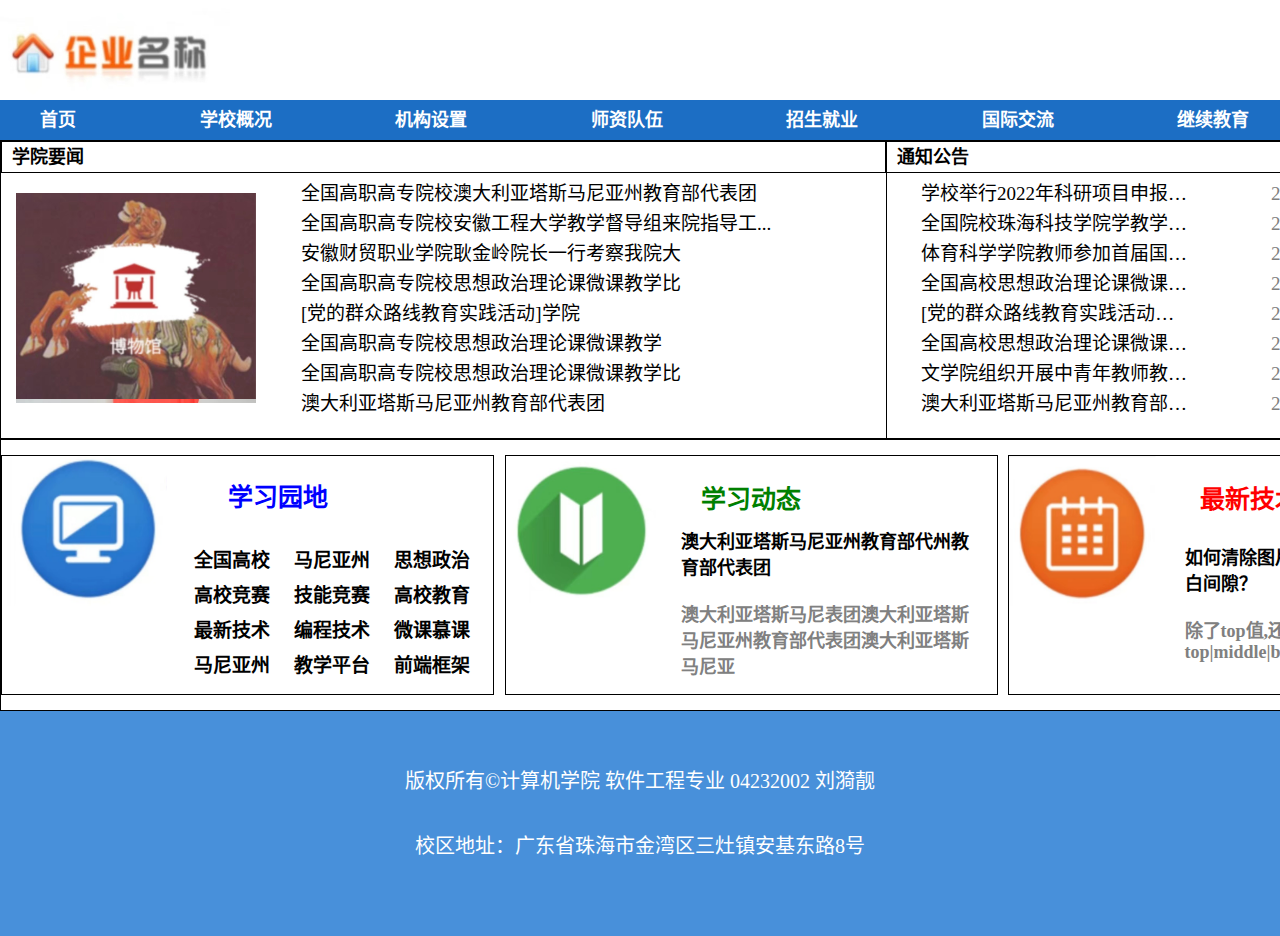
<file: www.html>
<!DOCTYPE html>
<html lang="zh-CN">

<head>
    <meta charset="UTF-8">
    <title>珠海科技学院</title>
    
    <link rel="stylesheet" href="css/home.css">
    <script src="js/jquery-3.6.4.js"></script>
    <script src="js/timeturn.js"></script>
</head>

<body>
    <!--页眉-->
    <header>
        <div id="logo">
            <!--logo图片-->
            <img src="img/logo.jpg" alt="Logo">
        </div>
    </header>

    <!--菜单导航栏-->
    <nav>
        <div id="menu">
            <ul>
                <li><a href="#" target="_blank">首页</a></li>
                <li><a href="#" target="_blank">学校概况</a></li>
                <li><a href="#" target="_blank">机构设置</a></li>
                <li><a href="#" target="_blank">师资队伍</a></li>
                <li><a href="#" target="_blank">招生就业</a></li>
                <li><a href="#" target="_blank">国际交流</a></li>
                <li><a href="#" target="_blank">继续教育</a></li>
                <li><a href="#" target="_blank">学子风采</a></li>
                <li><a href="#" target="_blank">用户注册</a></li>
            </ul>
        </div>
    </nav>

    <!--主体部分1-->
    <div id="container1">
        <!--左侧-->
        <div id="left-column">
            <section class="news">学院要闻</section>
            <!--轮播图-->
            <div id="slider">
            	<ul>
      				<li>
                		<img src="img/1.jpg" alt="Slide 1">
                	</li>
                	<li class="hide">
                		<img src="img/2.jpg" alt="Slide 2">
                	</li>
                	<li calss="hide">
                		<img src="img/3.jpg" alt="Slide 3">
                	</li>
                	<li class="hide">
                		<img src="img/4.jpg" alt="Slide 4">
                	</li>
                </ul>
            </div>
            
            <section class="text-right1">
                <ul class="news_list">
                	<br><br>
                	<li>
                		<div class="new_title"><a href="#">全国高职高专院校澳大利亚塔斯马尼亚州教育部代表团</a></div>
                	</li>
        			<li>
                		<div class="new_title"><a href="#">全国高职高专院校安徽工程大学教学督导组来院指导工...</a></div>
                	</li>
        			<li>
                		<div class="new_title"><a href="#">安徽财贸职业学院耿金岭院长一行考察我院大</a></div>
                	</li>
        			<li>
                		<div class="new_title"><a href="#">全国高职高专院校思想政治理论课微课教学比</a></div>
                	</li>
        			<li>
                		<div class="new_title"><a href="#">[党的群众路线教育实践活动]学院</a></div>
                	</li>
        			<li>
                		<div class="new_title"><a href="#">全国高职高专院校思想政治理论课微课教学</a></div>
                	</li>
        			<li>
                		<div class="new_title"><a href="#">全国高职高专院校思想政治理论课微课教学比</a></div>
                	</li>
        			<li>
                		<div class="new_title"><a href="#">澳大利亚塔斯马尼亚州教育部代表团</a></div>
               		</li>
            </section>
            
            <section class="text-right2">
            	<ul class="news_list">
                	<br><br>
                	<li>
                		<div class="news_date">2022-12-20</div>
                		<div class="new_title"><a href="#">学校举行2022年科研项目申报…</a></div>
                	</li>
        			<li>
                		<div class="news_date">2022-12-20</div>
                		<div class="new_title"><a href="#">全国院校珠海科技学院学教学…</a></div>
                	</li>
        			<li>
                		<div class="news_date">2022-12-20</div>
                		<div class="new_title"><a href="#">体育科学学院教师参加首届国…</a></div>
                	</li>
        			<li>
                		<div class="news_date">2022-12-20</div>
                		<div class="new_title"><a href="#">全国高校思想政治理论课微课…</a></div>
                	</li>
        			<li>
                		<div class="news_date">2022-12-20</div>
                		<div class="new_title"><a href="#">[党的群众路线教育实践活动…</a></div>
                	</li>
        			<li>
                		<div class="news_date">2022-12-20</div>
                		<div class="new_title"><a href="#">全国高校思想政治理论课微课…</a></div>
                	</li>
        			<li>
                		<div class="news_date">2022-12-20</div>
                		<div class="new_title"><a href="#">文学院组织开展中青年教师教…</a></div>
                	</li>
        			<li>
                		<div class="news_date">2022-12-20</div>
                		<div class="new_title"><a href="#">澳大利亚塔斯马尼亚州教育部…</a></div>
               		</li>
                	</ul>
            </section>
        </div>
        <!--中间竖线-->
        <div id="separator"></div>
        <!--右侧-->
        <div id="right-column">
            <section class="news">通知公告</section>
        </div>
    </div>

    <!-- 主体部分2 -->
	<div id="container2">
	<!--左侧部分-->
    <div id="lefto">
        <h6 class="n1">学习园地</h6>
        <div class="xxyd_list">
            <ul>
                <li><a href="#" target="_self">全国高校</a></li>
                <li><a href="#" target="_self">马尼亚州</a></li>
                <li><a href="#" target="_self">思想政治</a></li>
                <li><a href="#" target="_self">高校竞赛</a></li>
                <li><a href="#" target="_self">技能竞赛</a></li>
                <li><a href="#" target="_self">高校教育</a></li>
                <li><a href="#" target="_self">最新技术</a></li>
                <li><a href="#" target="_self">编程技术</a></li>
                <li><a href="#" target="_self">微课慕课</a></li>
                <li><a href="#" target="_self">马尼亚州</a></li>
                <li><a href="#" target="_self">教学平台</a></li>
                <li><a href="#" target="_self">前端框架</a></li>
            </ul>
        </div>
        <img id="t1" src="img/学习园地.png">
    </div>
	<!--中间部分-->
    <div id="middel">
        <h6 class="n2">学习动态</h6>
        <div class="xxdt_list1">
      		澳大利亚塔斯马尼亚州教育部代州教育部代表团<br><br>
        	<div class="xxdt_list1_1">
        		澳大利亚塔斯马尼表团澳大利亚塔斯马尼亚州教育部代表团澳大利亚塔斯马尼亚
        	</div>
    	</div>
        <img id="t2" src="img/学习动态.png">
    </div>
    <!--右侧部分-->
    <div id="righto">
        <h6 class="n3">最新技术</h6>
        <div class="zxjs_list1">
      		如何清除图片下方出现的几像素的空白间隙？<br><br>
      		<div class="zxjs_list1_1">
      			除了top值,还可以设置为text-top|middle|bottom|text-bottom
    		</div>
    	</div>
        <img id="t3" src="img/最新技术.png">
    </div>
    
</div>

    <!--页脚-->
    <footer>
    	<br><br><br>
        	<p>版权所有©计算机学院 软件工程专业 04232002 刘漪靓</p>
        <br><br>
        	<p>校区地址：广东省珠海市金湾区三灶镇安基东路8号</p>
    </footer>

</body>

</html>
</file>
<file: css/home.css>
/*一、主体部分*/
body {
    text-align: center;
    margin: 0;
}
a:link,
a:visited {
    text-decoration: none;
}
ul {
    margin: 0px;
    padding: 0px;
    list-style: none;
}
/* 
二、页眉部分 
*/
header {
    height: 100px;
}
#logo img {
    float: left;
    width: 230px;
    height: 100px;
}
/* 
三、菜单部分 
*/
/*菜单导航栏*/
nav {
    width: 100%;
    height: 40px;
    background-color: rgb(28, 110, 196);
}
/*菜单整体区域*/
#menu {
    width: 1680px;
    margin: 0 auto;
    height: 40px;
    line-height: 40px;
}
#menu a {
    margin: 0px 40px;
}
/* 菜单栏样式 */
#menu ul {
    display: flex;
    justify-content: space-between;
}
#menu ul li {
    list-style: none;
}
#menu ul li a {
    display: inline-block;
    color: white;
    font-size: 18px;
    font-weight: bold;
    text-decoration: none;
}
/*菜单栏-超链接正常和被访问*/
/*菜单栏-超链接光标悬浮和激活*/
#menu ul a:hover,#menu ul a:active {
    background-color: red;
}
/*四、主体部分 */
/* 主体容器1 */
#container1 {
    width: 1500px;
    height: 297px;
    margin: 0 auto;
    border: 1px solid;
    overflow: hidden;
    position: relative; /*添加相对定位*/
}
/* 左侧栏 */
#left-column {
    float: left;
    width: 59%; /* 调整宽度 */
}
/* 右侧栏 */
#right-column {
    float: left;
    width: 41%; /* 调整宽度 */
}
/* 中间竖线 */
#separator {
    border-left: 1px solid;
    height: 300px; /* 根据内容高度调整 */
    position: absolute;
    left: 59%; /* 与左侧栏宽度相匹配 */
}
/* 学院要闻和通知公告样式 */
.news {
    height: 30px;
    font-size: 18px;
    font-weight: bold;
    margin-bottom: 20px;
    padding: 0px 10px;
    line-height: 30px;
    overflow: hidden;
    text-align: left;
    border: 1px solid;
}
.text-right1 {
    font-size: 19px;
    position: absolute;
    top: 0;
    left: 500px;
    width: 500px;
    text-align: left;
    margin-left: -215px;
}
/* 文字样式 */
.text-right2 {
    font-size: 19px;
    position: absolute;
    top: 0;
    left: 59%; /* 与左侧栏的宽度相匹配 */
    width: 41%; /* 右侧栏的宽度 */
    text-align: left;
    padding-left: 20px; /* 左边距 */
}
/* 轮播图样式 */
#slider {
    width: 240px;
    height: 210px;
    overflow: hidden;
    position: relative;
    margin: 15px;
}
#slider img {
    width: 100%;
    height: 100%;
    display: none;
}
#slider img:first-child {
    display: block;
}
.new_title a {
    color: black; /*设置未点击时的颜色为黑色*/
}
.new_title a:visited {
    color: black; /*设置已访问链接的颜色为黑色*/
}
.new_title a:hover,.new_title a:active {
    color: red; /*设置悬停和激活时的颜色为红色 */
}
.news_date {
    width: 130px;
    float: right;
}
.news_list {
    margin: 0 15px;
    padding: 5px 0;
    height: 150px;
    width: 600px;
}
/* 新闻区域——列表，单行 */
.news_list li div {
    line-height: 8px;
    height: 30px;
    font-size: 19px;
}
/* 新闻区域——列表，单条新闻日期 */
.news_list .news_date {
    width: 250px;
    color: grey;
}
/* 新闻区域——列表，单条新闻标题 */
.news_list .news_title {
    overflow: hidden; /* 多余内容隐藏 */
    text-overflow: ellipsis; /* 多余内容显示成省略号 */
}
/* 页脚上面的主体部分样式 */
#container2 {
    width: 1500px; /* 保持与主体部分相同的宽度 */
    height: 270px; /* 适当调整高度 */
    margin: 0 auto; /* 让其水平居中 */
    border: 1px solid; /* 添加外边框 */
    display: flex;
    justify-content: space-between;
    align-items: center;
}
.xxyd_list {
    position: absolute;
    top: 80px; /*调整这个值以移动文字*/
    left: 175px;
    width: 300px; /* 调整宽度 */
    margin: 5px;
    font-size: 19px;
}
.xxyd_list ul {
    display: flex;
    flex-wrap: wrap;
    list-style: none;
}
.xxyd_list li {
    width: 33.33%; /* 每行三个 */
    box-sizing: border-box;
    margin: 4px 0;
    font-weight: bold;
    text-align: center; /* 居中对齐 */
}
.xxyd_list a:link,.xxyd_list a:visited {
    color: black;
    text-decoration: none;
}
.xxyd_list a:hover,.xxyd_list a:active {
    color: red;
    text-decoration: underline;
}
.xxdt_list1{
        text-align: left;
        margin-left: 160px;
        margin-top: 55px;
        float:left;
        width:300px;
        font-size: 18px;
        font-weight: bold;
        color: black;
}
.zxjs_list1{
        text-align: left;
        margin-left: 160px;
        margin-top: 55px;
        float:left;
        width:300px;
        font-size: 18px;
        font-weight: bold;
        color: black;
}
.zxjs_list1_1,.xxdt_list1_1{
    	color: gray;
}
#lefto,#middel,#righto {
    width: calc(33% - 2px);
    height: 240px;
    border: 1px solid;
    display: flex;
    justify-content: center;
    align-items: center;
    box-sizing: border-box;
    position: relative; /*要确保父元素是相对定位的*/
}
/* 添加以下代码来保证三张图片都在左上角 */
#lefto img,#middel img,#righto img {
    position: absolute; /* 图片相对于父元素定位 */
    top: 0;
    left: 0;
}
/* 每个部分的样式 */
.n1,.n2,.n3 {
    font-size: 25px;
    font-weight: bold;
    position: relative; /* 要确保是相对定位 */
}
.n1 {
    color: blue;
    top: -80px;
    right: -30px;
}
.n2 {
    color: green;
    position: absolute;
    top: -35px; 
    left: 50%; /* 居中对齐 */
    transform: translateX(-50%); /* 居中对齐 */
}
.n3 {
    color: red;
    position: absolute;
    top: -35px; 
    right: 150px;
    transform: translateX(-50%); /* 居中对齐 */
}
#t1,#t2,#t3 {
    position: absolute; /* 图片相对于父元素定位 */
    height: 150px;
    float: left; /* 左浮动 */
    position: relative; /* 相对定位 */
}
#t1 {
    width: 165px;
}
#t2 {
    width: 150px;
}

#t3 {
    width: 150px;
}
p {
    font-size: 20px;
    margin: 0px;
    
}
footer {
    width: 100%;
    height: 225px;
    background-color: rgb(72, 144, 218);
    color: white;
}
</file>
